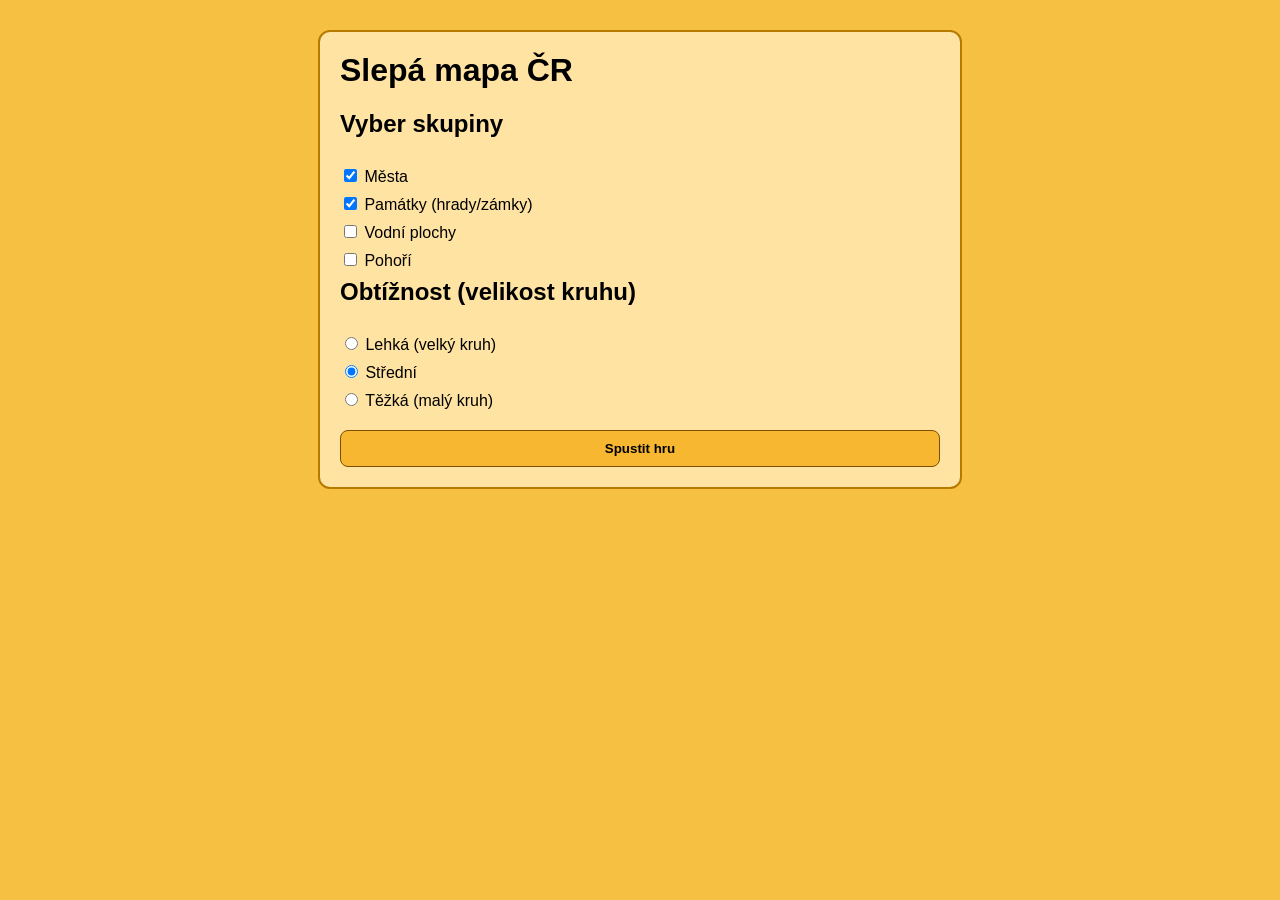
<file: index.html>
<!DOCTYPE html>
<html lang="cs-cz">
<head>
    <meta charset="utf-8" />
    <title>Slepá mapa - nastavení</title>
    <link href="game.css" rel="stylesheet" />
</head>
<body>
    <div class="setup-card">
        <h1>Slepá mapa ČR</h1>
        <form id="startForm">
            <h2>Vyber skupiny</h2>
            <label><input id="group-mesta" type="checkbox" name="groups" value="mesta"> Města</label>
            <label><input id="group-pamatky" type="checkbox" name="groups" value="pamatky"> Památky (hrady/zámky)</label>
            <label><input id="group-vodniPlochy" type="checkbox" name="groups" value="vodniPlochy"> Vodní plochy</label>
            <label><input id="group-pohori" type="checkbox" name="groups" value="pohori"> Pohoří</label>

            <h2>Obtížnost (velikost kruhu)</h2>
            <label><input type="radio" name="difficulty" value="lehka"> Lehká (velký kruh)</label>
            <label><input type="radio" name="difficulty" value="stredni"> Střední</label>
            <label><input type="radio" name="difficulty" value="tezka"> Těžká (malý kruh)</label>

            <button type="submit">Spustit hru</button>
        </form>
    </div>
    <script src="game.js" defer></script>
</body>
</html>
</file>
<file: game.css>
body {
    background-color: #f6c043;
    font-family: Arial, sans-serif;
    margin: 0;
    overflow: hidden;
}

.setup-card {
    max-width: 600px;
    margin: 30px auto;
    padding: 20px;
    background: #ffe3a2;
    border: 2px solid #b77a00;
    border-radius: 12px;
}

.setup-card h1,
.setup-card h2 {
    margin-top: 0;
}

.setup-card form {
    display: flex;
    flex-direction: column;
    gap: 8px;
}

.setup-card button {
    margin-top: 12px;
    padding: 10px 14px;
    border: 1px solid #7e4f00;
    background: #f7b731;
    border-radius: 8px;
    cursor: pointer;
    font-weight: 700;
}

.hud {
    max-width: 1320px;
    margin: 8px auto 4px;
    padding: 0 10px;
}

.hud-row {
    display: flex;
    align-items: center;
    justify-content: space-between;
    gap: 12px;
    margin-bottom: 4px;
}

.dataset-label {
    font-size: 24px;
    font-weight: 700;
    margin-bottom: 0;
    min-width: 0;
}

.settings-link {
    flex-shrink: 0;
    font-size: 26px;
    color: #4a3500;
    text-decoration: none;
    line-height: 1;
    padding: 4px;
    border-radius: 8px;
}

.settings-link:hover {
    background: rgba(255, 255, 255, 0.35);
}

.stats {
    font-size: 18px;
    font-weight: 700;
    margin-bottom: 6px;
}

.div {
    display: flex;
    flex-direction: row;
    justify-content: center;
    align-items: center;
    flex-wrap: nowrap;
    gap: 6px;
    max-width: min(96vw, 1320px);
    margin: 6px auto 0;
    overflow: hidden;
}

.p {
    font-size: 34px;
    line-height: 1;
    width: 54px;
    height: 62px;
    text-align: center;
    padding: 0;
    margin: 0;
    border: red solid;
    border-radius: 20%;
    background-color: blanchedalmond;
    box-sizing: border-box;
    display: flex;
    justify-content: center;
    align-items: center;
}

#map {
    background-image: url("mapa_s_kraji.png");
    width: min(96vw, 1320px, calc((100vh - 230px) * 1320 / 680));
    aspect-ratio: 1320 / 680;
    height: auto;
    background-size: 100% 100%;
    background-repeat: no-repeat;
    margin-left: auto;
    margin-right: auto;
    position: relative;
}

#point {
    position: absolute;
    color: brown;
    font-size: 20px;
    transform: translate(-50%, -50%);
    visibility: hidden;
    z-index: 3;
}

.mountain-line {
    position: absolute;
    height: 2px;
    background-color: #3a6ea5;
    transform-origin: left center;
    opacity: 0.9;
    z-index: 2;
}

.tolerance-rounded-svg {
    position: absolute;
    left: 0;
    top: 0;
    width: 100%;
    height: 100%;
    z-index: 1;
    pointer-events: none;
    overflow: visible;
}
</file>
